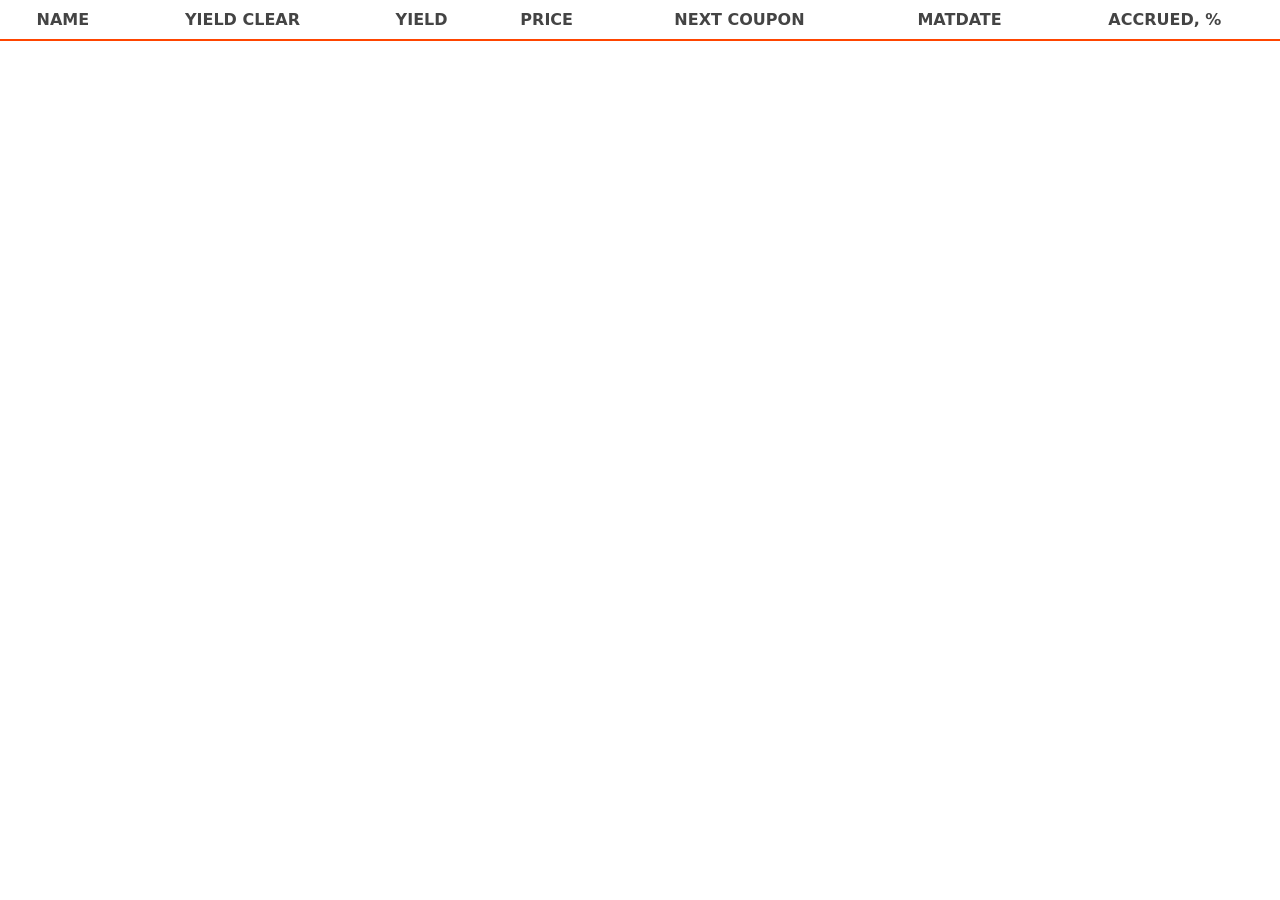
<file: index.html>
<!DOCTYPE html>
<html lang="en">
  <head>
    <meta charset="UTF-8" />
    <meta http-equiv="X-UA-Compatible" content="IE=edge" />
    <meta name="viewport" content="width=device-width, initial-scale=1.0" />
    <title>ОФЗ</title>
    <script type="module" crossorigin>(function(){const e=document.createElement("link").relList;if(e&&e.supports&&e.supports("modulepreload"))return;for(const n of document.querySelectorAll('link[rel="modulepreload"]'))t(n);new MutationObserver(n=>{for(const s of n)if(s.type==="childList")for(const E of s.addedNodes)E.tagName==="LINK"&&E.rel==="modulepreload"&&t(E)}).observe(document,{childList:!0,subtree:!0});function r(n){const s={};return n.integrity&&(s.integrity=n.integrity),n.referrerPolicy&&(s.referrerPolicy=n.referrerPolicy),n.crossOrigin==="use-credentials"?s.credentials="include":n.crossOrigin==="anonymous"?s.credentials="omit":s.credentials="same-origin",s}function t(n){if(n.ep)return;n.ep=!0;const s=r(n);fetch(n.href,s)}})();const l=["ISIN","SECNAME","COUPONPERCENT","COUPONVALUE","ACCRUEDINT","COUPONPERIOD","NEXTCOUPON","PREVLEGALCLOSEPRICE","MATDATE"],d=["LAST"],a=`https://iss.moex.com/iss/engines/stock/markets/bonds/boards/TQOB/securities.json?iss.json=extended&iss.meta=off&iss.only=securities,marketdata&securities.columns=${l.join()}&marketdata.columns=${d.join()}`;async function c(){const o=await fetch(a),{securities:e,marketdata:r}=(await o.json())[1];return e.filter((t,n)=>{if(t.SECNAME.startsWith("ОФЗ-ПД")||t.SECNAME.startsWith("ОФЗ-ПК"))return t.SECNAME=t.SECNAME.slice(0,13),t.PRICE=r[n].LAST||t.PREVLEGALCLOSEPRICE||0,t.YIELD=t.PRICE&&t.COUPONPERCENT?t.COUPONPERCENT/t.PRICE*100:0,t.YIELDCLEAN=t.YIELD?t.YIELD*.87:0,t.NEXTCOUPON=new Date(t.NEXTCOUPON),t.MATDATE=new Date(t.MATDATE),t.NKDPERC=t.COUPONVALUE?100*t.ACCRUEDINT/t.COUPONVALUE:0,delete t.ACCRUEDINT,delete t.COUPONVALUE,delete t.COUPONPERCENT,delete t.PREVLEGALCLOSEPRICE,t})}function N(o){const e=document.getElementById("tbody");e.innerHTML="";const r=new Set(JSON.parse(localStorage.getItem("select")));o.forEach(t=>{const n=`
      <tr id="${t.ISIN}" class="${r.has(t.ISIN)?"select":""}">
        <td>${t.SECNAME}</td>
        <td>${t.YIELDCLEAN?t.YIELDCLEAN.toFixed(2):""}</td>
        <td>${t.YIELD?t.YIELD.toFixed(2):""}</td>
        <td>${t.PRICE.toFixed(2)}</td>
        <td>${t.NEXTCOUPON.toISOString().split("T")[0]}</td>
        <td>${t.MATDATE.toISOString().split("T")[0]}</td>
        <td>${t.NKDPERC?t.NKDPERC.toFixed(0):""}</td>
      </tr>`;e.insertAdjacentHTML("beforeend",n)})}function C(o,e){return!isFinite(e.YIELD)&&!isFinite(o.YIELD)?0:isFinite(e.YIELD)?isFinite(o.YIELD)?e.YIELD-o.YIELD:-1:1}function O(o,e){return o.NEXTCOUPON-e.NEXTCOUPON}function f(){return new Set(JSON.parse(localStorage.getItem("select")))}function L(o){console.log(o),localStorage.setItem("select",JSON.stringify([...o]))}const i=f();document.getElementById("tbody").onclick=o=>{const e=o.target.closest("tr");i.has(e.id)?(i.delete(e.id),e.classList.toggle("select")):(i.add(e.id),e.classList.add("select")),L(i)};function I(o,e){return C(o,e)||O(o,e)}(async function o(){const e=await c();e.sort(I),N(e),setTimeout(o,1e4)})();
</script>
    <style rel="stylesheet" crossorigin>*{padding:0;margin:0;font-family:system-ui,Arial,sans-serif}th,td{text-align:left;padding:10px}td{color:#444;border-bottom:.1px solid #eee;text-align:center}th{position:-webkit-sticky;position:sticky;top:0;color:#444;text-align:center;border-bottom:2px solid orangered;background-color:#fff}table{width:100%;border-collapse:separate;border-spacing:0;column-width:100px}.select{background-color:#ff440032}
</style>
  </head>

  <body>
    <table>
      <thead>
        <tr>
          <th>NAME</th>
          <th>YIELD CLEAR</th>
          <th>YIELD</th>
          <th>PRICE</th>
          <th>NEXT COUPON</th>
          <th>MATDATE</th>
          <th>ACCRUED, %</th>
        </tr>
      </thead>
      <tbody id="tbody"></tbody>
    </table>
  </body>
</html>
</file>
